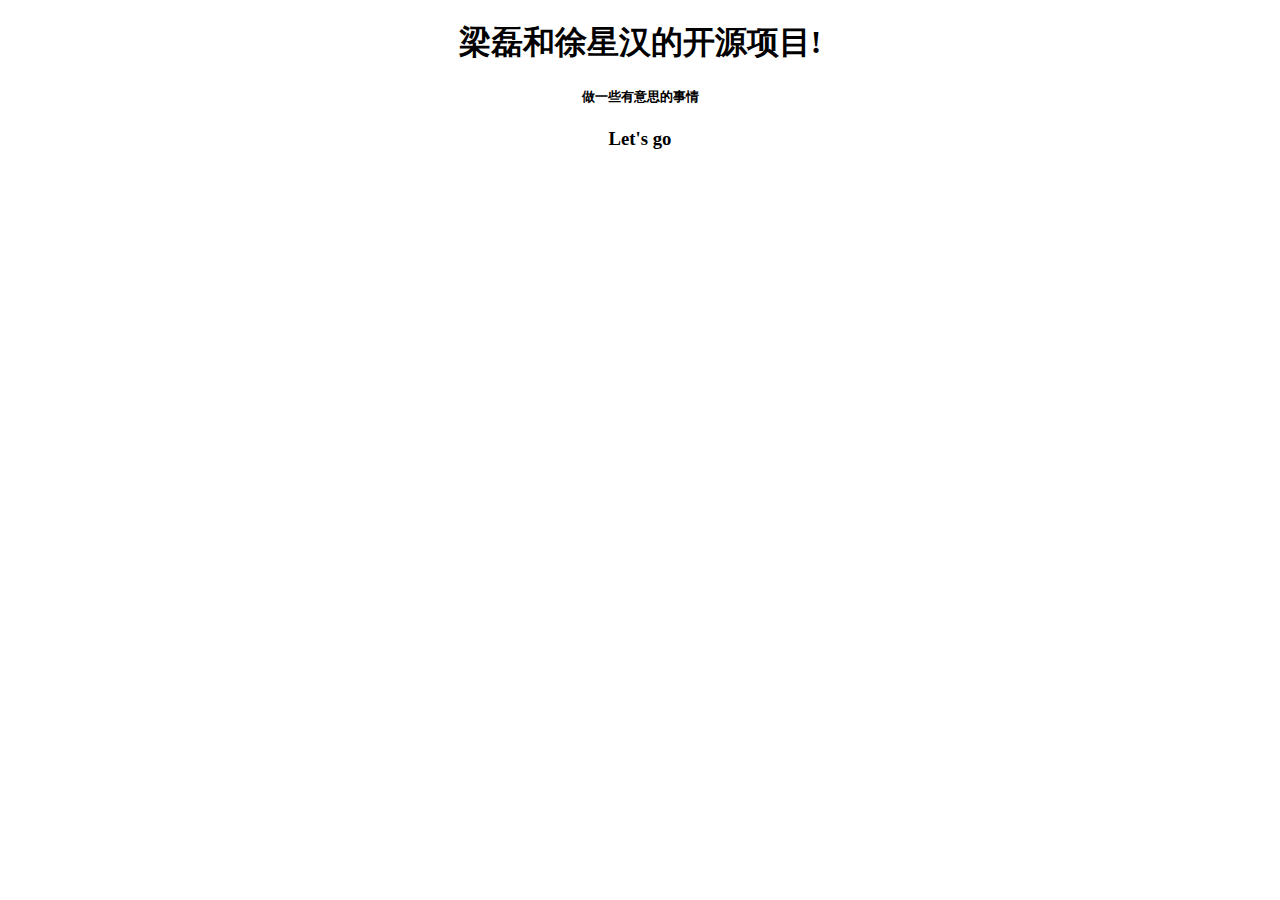
<file: src/main/resources/templates/index.html>
<!DOCTYPE html>
<html xmlns:th="http://www.thymeleaf.org" lang="zh">
<head th:replace="common::head('首页')"></head>
<body>
<section id="container">

    <!--顶部,一般不需要做其它处理-->
    <div th:replace="common::top"></div>

    <!--每个页面的主内容部分-->
    <div class="bs-docs-header" id="content" tabindex="-1">
        <div class="container" th:style="'color:white'" align="center" >
            <h1>梁磊和徐星汉的开源项目!</h1>
            <h5>做一些有意思的事情</h5>
            <h3>Let's go</h3>
        </div>
    </div>


    <div th:replace="common::left">

    </div>



</section>

<script>
    /*<![CDATA[*/
    $("#content").css({
        "background-color":"#4e1c5f",
        "height":"150px"
    });
    /*]]>*/

</script>


</body>

</html>
</file>
